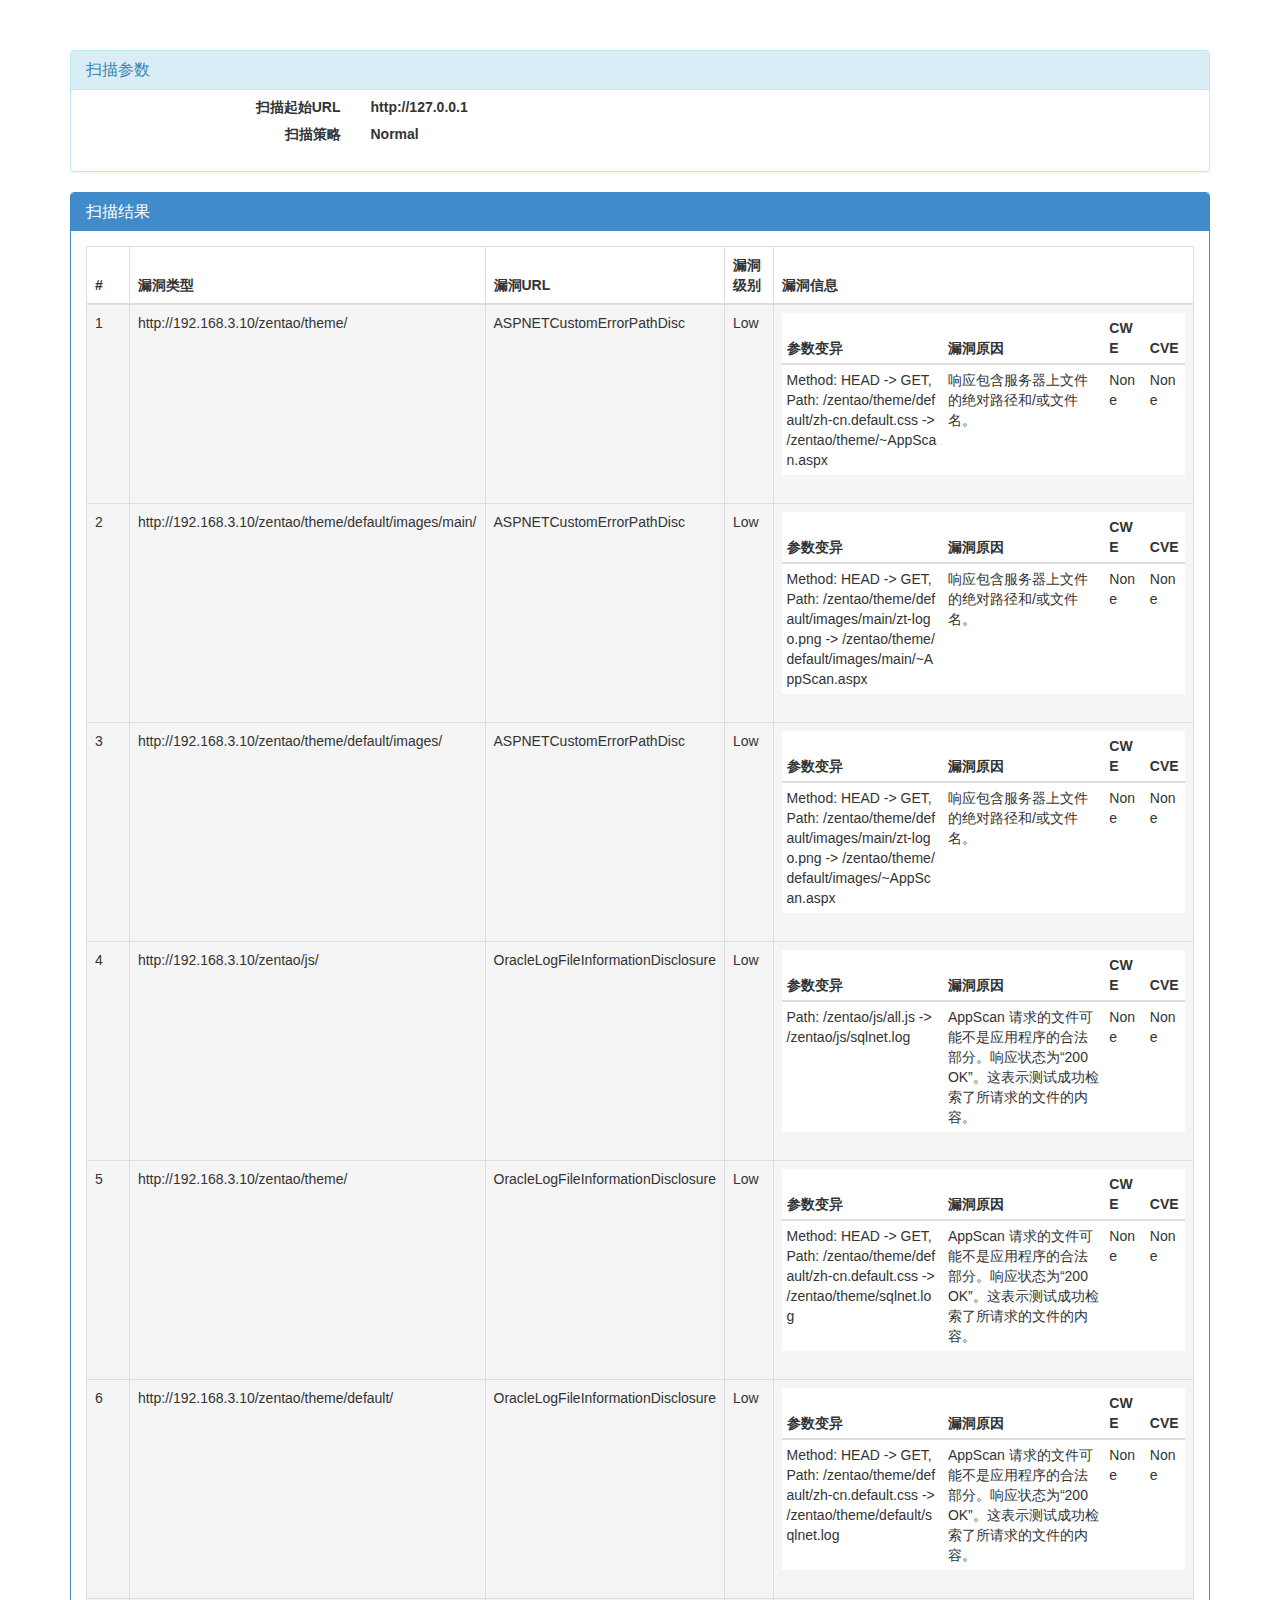
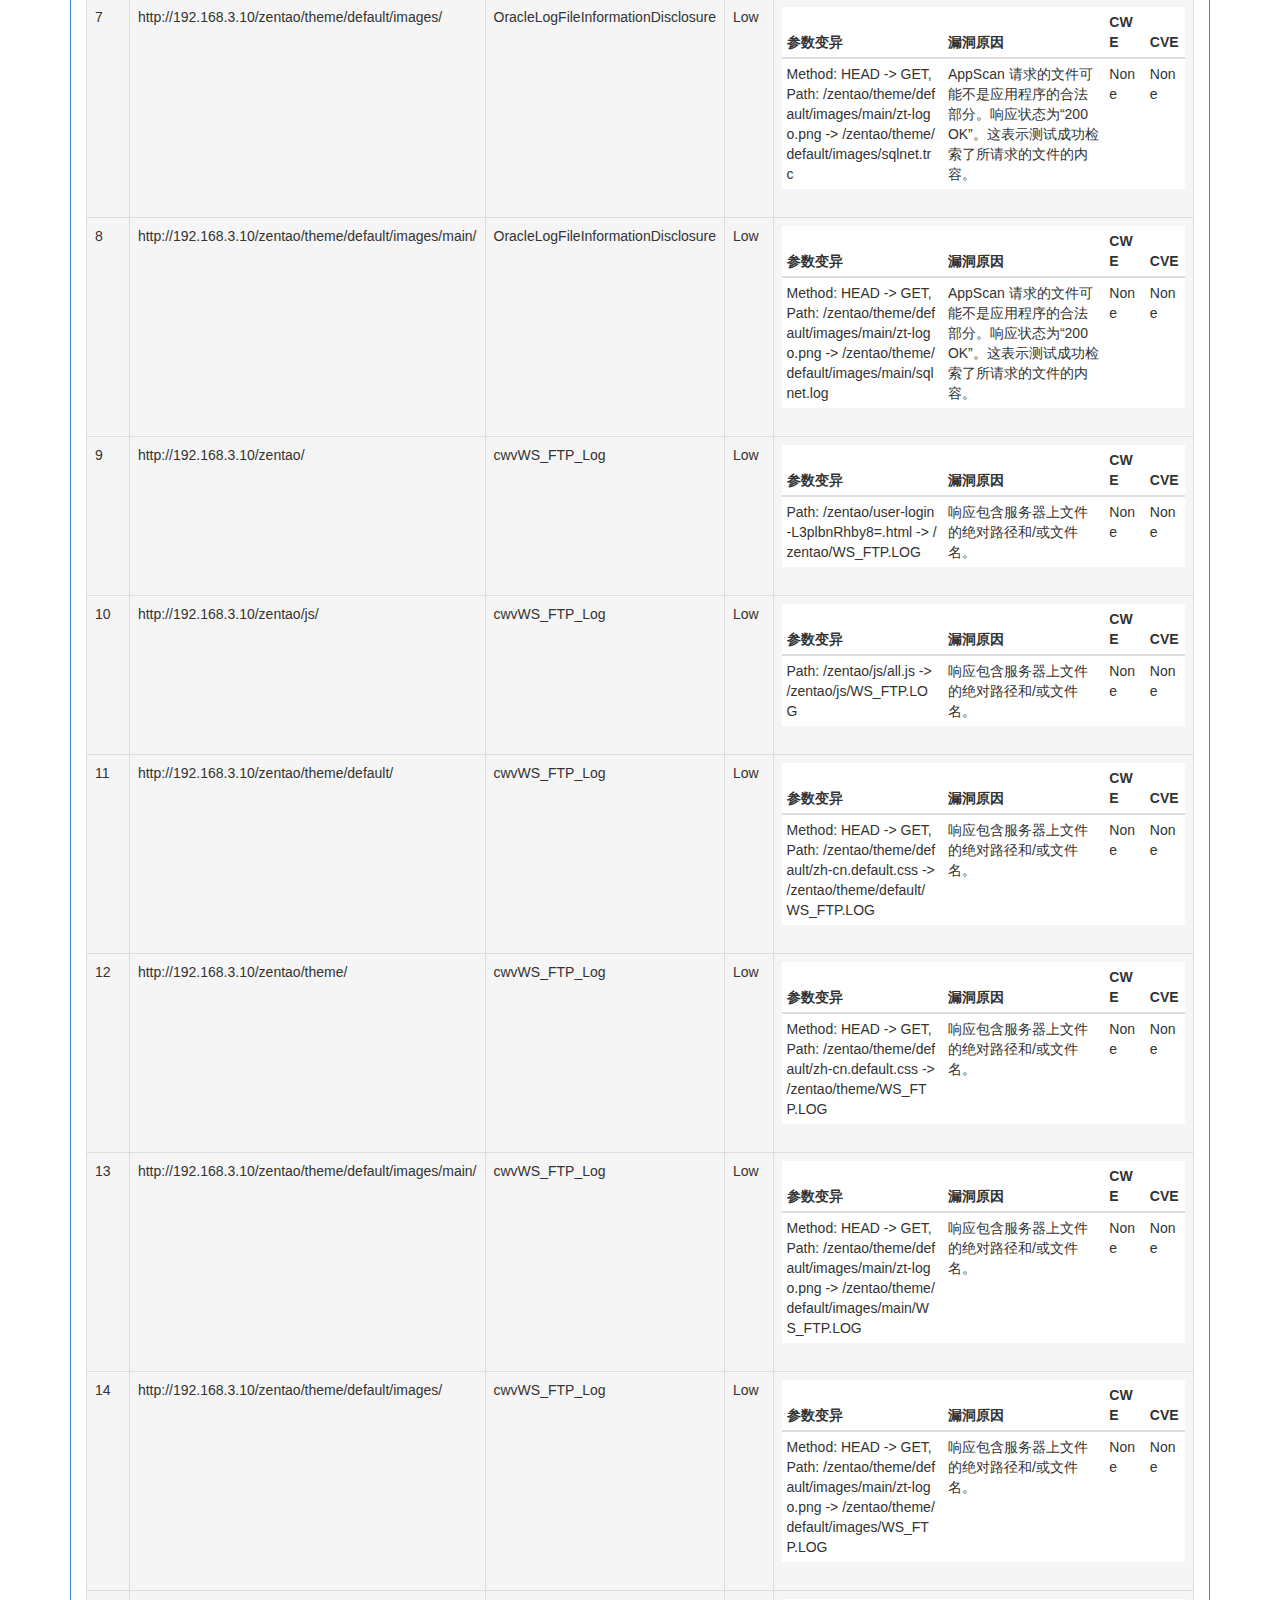
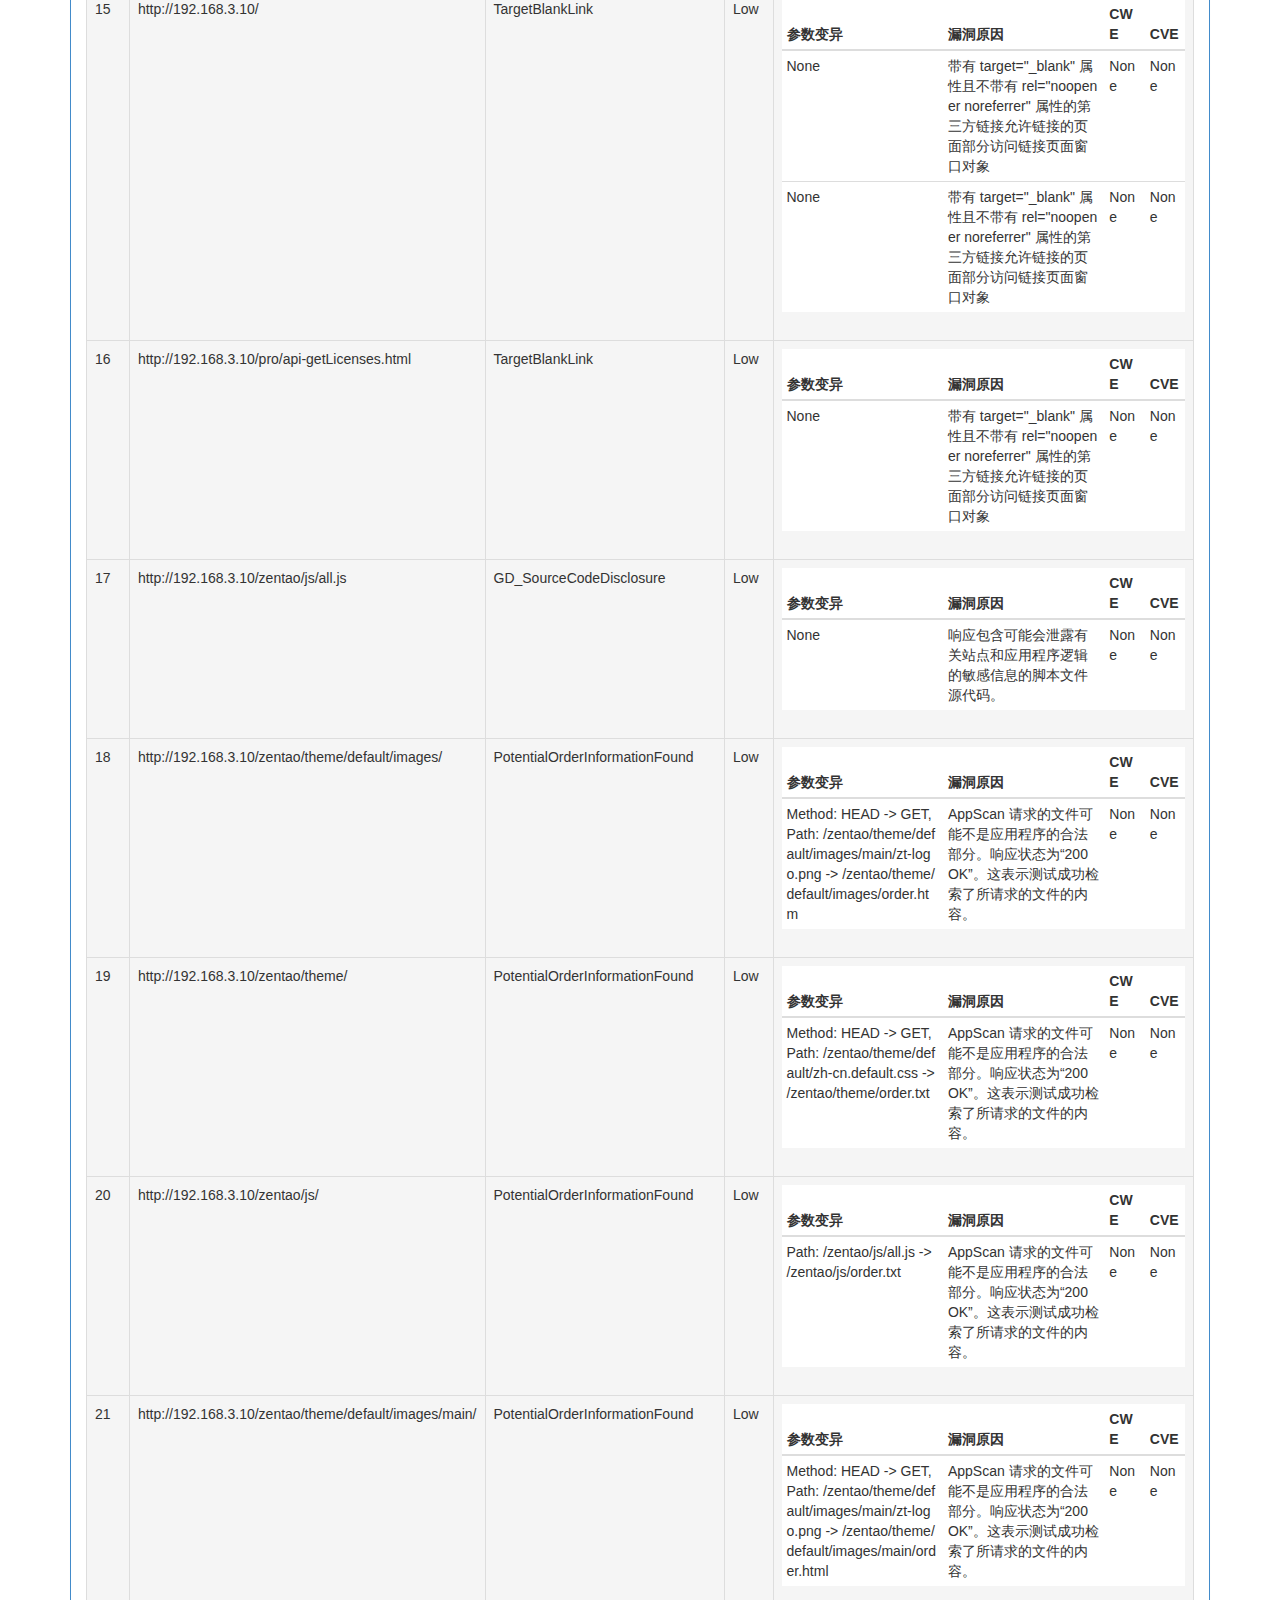
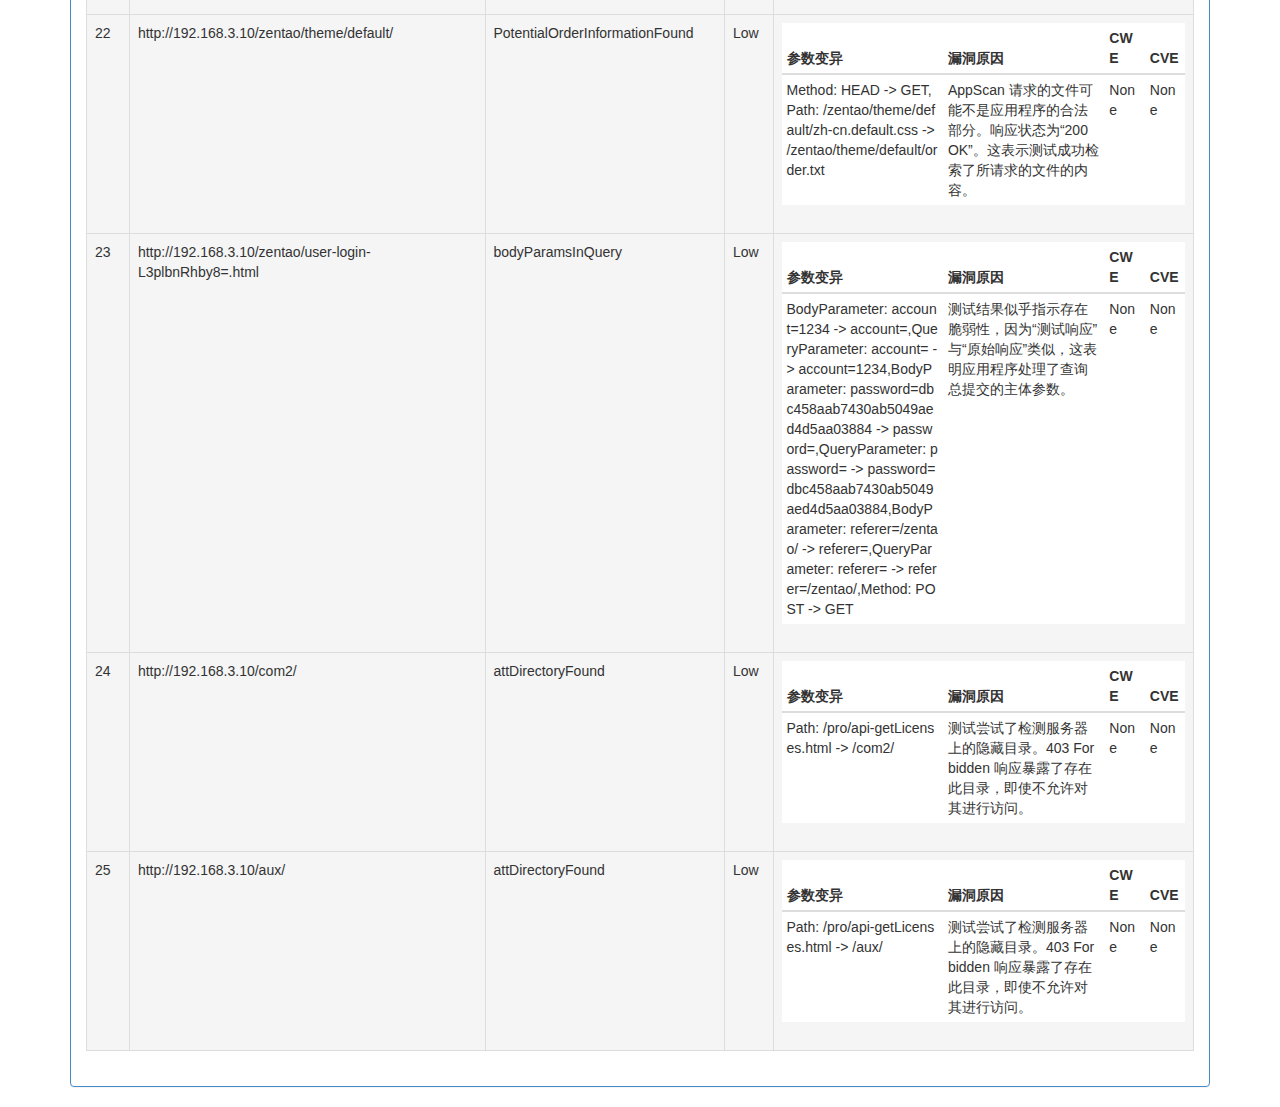
<file: report_file/report.html>
<!DOCTYPE html>
<html>
<head>
    <meta charset="utf-8" />
    <meta name="viewport" content="width=device-width, initial-scale=1.0">
    <title></title>
    <link rel="stylesheet" type="text/css" href="./css/site.css" />
    <link rel="stylesheet" type="text/css" href="./css/bootstrap.css" />
    <script src="./js/jquery-3.3.1.js"></script>
    <script src="./js/modernizr-2.6.2.js"></script>
</head>
<body>
<div class="container body-content" width="80%">
<div class="row">
    <div class="col-lg-12">
        <!-- col-lg-6 start here -->
        <div class="panel panel-info toggle panelRefresh" id="spr_6">
            <!-- Start .panel -->
            <div class="panel-heading">
                <h4 class="panel-title">扫描参数</h4>
                <div class="panel-controls panel-controls-hide" style="display: none;"><a href="#" class="panel-refresh"><i class="im-spinner6"></i></a><a href="#" class="toggle panel-minimize"><i class="im-minus"></i></a></div></div>
            <div class="panel-body"  style="margin: 0px; padding: 0px;">
                <form action="#" class="form-horizontal" >
                    <div class="form-group" style="margin: 0px; padding: 0px;" >
                        <label class="col-lg-3 control-label" >扫描起始URL</label>
                        <div class="col-lg-9">
                            <label class="control-label">http://127.0.0.1</label>
                        </div>
                    </div>
                    <div class="form-group" style="margin: 0px; padding: 0px;">
                        <label class="col-lg-3 control-label">扫描策略</label>
                        <div class="col-lg-9">
                            <label class="control-label">Normal</label>
                        </div>
                    </div>
                    <div class="form-group" style="margin: 0px; padding: 0px;">
                        <label class="col-lg-3 control-label">&nbsp;</label>
                        <div class="col-lg-9">
                            <label class="control-label">&nbsp;</label>
                        </div>
                    </div>
                </form>
            </div>
        </div>
    </div>
</div>
<div class="row">
    <div class="col-lg-12 ">
    <div class="panel panel-primary plain toggle panelClose panelRefresh" id="spr_1"  style="margin: 0px; padding: 0px;">
                                <!-- Start .panel -->
        <div class="panel-heading white-bg">
            <h4 class="panel-title">扫描结果</h4>
            <div class="panel-controls panel-controls-hide" style="display: none;">
                <a href="#" class="panel-refresh"><i class="im-spinner6"></i></a>
                <a href="#" class="toggle panel-minimize"><i class="im-minus"></i></a>
                <a href="#" class="panel-close"><i class="im-close"></i></a>
            </div>
        </div>
        <div class="panel-body">
            <div class="slimScrollDiv" style="position: relative; overflow: hidden; width: 100%; height: auto;">
                <div class="table-responsive" style="overflow: hidden; width: 100%; height: auto;">
                    <table class="table table-bordered table-hover" id="wvs_result_table" >
                        <thead>
                            <tr>
                                <th  width="5%">#</th>
                                <th class="per40" width="10%">漏洞类型</th>
                                <th class="per15"  width="10%">漏洞URL</th>
                                <th class="per15"  width="5%">漏洞级别</th>
                                <th class="per15" width="70%">漏洞信息</th>
                            </tr>
                        </thead>
                        <tbody id="wvs_result_table_body">
                        
                                <tr class="active" id='Result_ASPNETCustomErrorPathDisc_http://192.168.3.10/zentao/theme/'>
                                    <td>1</td>
                                    <td>http://192.168.3.10/zentao/theme/</td>
                                    <td>ASPNETCustomErrorPathDisc</td>
                                    <td>Low</td>
                                    <td>
                                    <table class="table table-condensed table-hover" id="vul_detail_1" style="word-break:break-all; word-wrap:break-spaces;">
                                        <thead>
                                            <tr>
                                                <th class="per40" width="40%">参数变异</th>
                                                <th class="per15" width="40%">漏洞原因</th>
                                                <th class="per15">CWE</th>
                                                <th class="per15">CVE</th>
                                            </tr>
                                        </thead>
                                        <tbody>
                                        
                                            <tr class="info">
                                                <td>Method:  HEAD -&gt; GET,Path:  /zentao/theme/default/zh-cn.default.css -&gt; /zentao/theme/~AppScan.aspx</td>
                                                <td>响应包含服务器上文件的绝对路径和/或文件名。</td>
                                                <td>None</td>
                                                <td>None</td>
                                            </tr>
                                         
                                        </tbody>
                                    </table>
                                        </td>

                                </tr>
                        
                                <tr class="active" id='Result_ASPNETCustomErrorPathDisc_http://192.168.3.10/zentao/theme/default/images/main/'>
                                    <td>2</td>
                                    <td>http://192.168.3.10/zentao/theme/default/images/main/</td>
                                    <td>ASPNETCustomErrorPathDisc</td>
                                    <td>Low</td>
                                    <td>
                                    <table class="table table-condensed table-hover" id="vul_detail_2" style="word-break:break-all; word-wrap:break-spaces;">
                                        <thead>
                                            <tr>
                                                <th class="per40" width="40%">参数变异</th>
                                                <th class="per15" width="40%">漏洞原因</th>
                                                <th class="per15">CWE</th>
                                                <th class="per15">CVE</th>
                                            </tr>
                                        </thead>
                                        <tbody>
                                        
                                            <tr class="info">
                                                <td>Method:  HEAD -&gt; GET,Path:  /zentao/theme/default/images/main/zt-logo.png -&gt; /zentao/theme/default/images/main/~AppScan.aspx</td>
                                                <td>响应包含服务器上文件的绝对路径和/或文件名。</td>
                                                <td>None</td>
                                                <td>None</td>
                                            </tr>
                                         
                                        </tbody>
                                    </table>
                                        </td>

                                </tr>
                        
                                <tr class="active" id='Result_ASPNETCustomErrorPathDisc_http://192.168.3.10/zentao/theme/default/images/'>
                                    <td>3</td>
                                    <td>http://192.168.3.10/zentao/theme/default/images/</td>
                                    <td>ASPNETCustomErrorPathDisc</td>
                                    <td>Low</td>
                                    <td>
                                    <table class="table table-condensed table-hover" id="vul_detail_3" style="word-break:break-all; word-wrap:break-spaces;">
                                        <thead>
                                            <tr>
                                                <th class="per40" width="40%">参数变异</th>
                                                <th class="per15" width="40%">漏洞原因</th>
                                                <th class="per15">CWE</th>
                                                <th class="per15">CVE</th>
                                            </tr>
                                        </thead>
                                        <tbody>
                                        
                                            <tr class="info">
                                                <td>Method:  HEAD -&gt; GET,Path:  /zentao/theme/default/images/main/zt-logo.png -&gt; /zentao/theme/default/images/~AppScan.aspx</td>
                                                <td>响应包含服务器上文件的绝对路径和/或文件名。</td>
                                                <td>None</td>
                                                <td>None</td>
                                            </tr>
                                         
                                        </tbody>
                                    </table>
                                        </td>

                                </tr>
                        
                                <tr class="active" id='Result_OracleLogFileInformationDisclosure_http://192.168.3.10/zentao/js/'>
                                    <td>4</td>
                                    <td>http://192.168.3.10/zentao/js/</td>
                                    <td>OracleLogFileInformationDisclosure</td>
                                    <td>Low</td>
                                    <td>
                                    <table class="table table-condensed table-hover" id="vul_detail_4" style="word-break:break-all; word-wrap:break-spaces;">
                                        <thead>
                                            <tr>
                                                <th class="per40" width="40%">参数变异</th>
                                                <th class="per15" width="40%">漏洞原因</th>
                                                <th class="per15">CWE</th>
                                                <th class="per15">CVE</th>
                                            </tr>
                                        </thead>
                                        <tbody>
                                        
                                            <tr class="info">
                                                <td>Path:  /zentao/js/all.js -&gt; /zentao/js/sqlnet.log</td>
                                                <td>AppScan 请求的文件可能不是应用程序的合法部分。响应状态为“200 OK”。这表示测试成功检索了所请求的文件的内容。</td>
                                                <td>None</td>
                                                <td>None</td>
                                            </tr>
                                         
                                        </tbody>
                                    </table>
                                        </td>

                                </tr>
                        
                                <tr class="active" id='Result_OracleLogFileInformationDisclosure_http://192.168.3.10/zentao/theme/'>
                                    <td>5</td>
                                    <td>http://192.168.3.10/zentao/theme/</td>
                                    <td>OracleLogFileInformationDisclosure</td>
                                    <td>Low</td>
                                    <td>
                                    <table class="table table-condensed table-hover" id="vul_detail_5" style="word-break:break-all; word-wrap:break-spaces;">
                                        <thead>
                                            <tr>
                                                <th class="per40" width="40%">参数变异</th>
                                                <th class="per15" width="40%">漏洞原因</th>
                                                <th class="per15">CWE</th>
                                                <th class="per15">CVE</th>
                                            </tr>
                                        </thead>
                                        <tbody>
                                        
                                            <tr class="info">
                                                <td>Method:  HEAD -&gt; GET,Path:  /zentao/theme/default/zh-cn.default.css -&gt; /zentao/theme/sqlnet.log</td>
                                                <td>AppScan 请求的文件可能不是应用程序的合法部分。响应状态为“200 OK”。这表示测试成功检索了所请求的文件的内容。</td>
                                                <td>None</td>
                                                <td>None</td>
                                            </tr>
                                         
                                        </tbody>
                                    </table>
                                        </td>

                                </tr>
                        
                                <tr class="active" id='Result_OracleLogFileInformationDisclosure_http://192.168.3.10/zentao/theme/default/'>
                                    <td>6</td>
                                    <td>http://192.168.3.10/zentao/theme/default/</td>
                                    <td>OracleLogFileInformationDisclosure</td>
                                    <td>Low</td>
                                    <td>
                                    <table class="table table-condensed table-hover" id="vul_detail_6" style="word-break:break-all; word-wrap:break-spaces;">
                                        <thead>
                                            <tr>
                                                <th class="per40" width="40%">参数变异</th>
                                                <th class="per15" width="40%">漏洞原因</th>
                                                <th class="per15">CWE</th>
                                                <th class="per15">CVE</th>
                                            </tr>
                                        </thead>
                                        <tbody>
                                        
                                            <tr class="info">
                                                <td>Method:  HEAD -&gt; GET,Path:  /zentao/theme/default/zh-cn.default.css -&gt; /zentao/theme/default/sqlnet.log</td>
                                                <td>AppScan 请求的文件可能不是应用程序的合法部分。响应状态为“200 OK”。这表示测试成功检索了所请求的文件的内容。</td>
                                                <td>None</td>
                                                <td>None</td>
                                            </tr>
                                         
                                        </tbody>
                                    </table>
                                        </td>

                                </tr>
                        
                                <tr class="active" id='Result_OracleLogFileInformationDisclosure_http://192.168.3.10/zentao/theme/default/images/'>
                                    <td>7</td>
                                    <td>http://192.168.3.10/zentao/theme/default/images/</td>
                                    <td>OracleLogFileInformationDisclosure</td>
                                    <td>Low</td>
                                    <td>
                                    <table class="table table-condensed table-hover" id="vul_detail_7" style="word-break:break-all; word-wrap:break-spaces;">
                                        <thead>
                                            <tr>
                                                <th class="per40" width="40%">参数变异</th>
                                                <th class="per15" width="40%">漏洞原因</th>
                                                <th class="per15">CWE</th>
                                                <th class="per15">CVE</th>
                                            </tr>
                                        </thead>
                                        <tbody>
                                        
                                            <tr class="info">
                                                <td>Method:  HEAD -&gt; GET,Path:  /zentao/theme/default/images/main/zt-logo.png -&gt; /zentao/theme/default/images/sqlnet.trc</td>
                                                <td>AppScan 请求的文件可能不是应用程序的合法部分。响应状态为“200 OK”。这表示测试成功检索了所请求的文件的内容。</td>
                                                <td>None</td>
                                                <td>None</td>
                                            </tr>
                                         
                                        </tbody>
                                    </table>
                                        </td>

                                </tr>
                        
                                <tr class="active" id='Result_OracleLogFileInformationDisclosure_http://192.168.3.10/zentao/theme/default/images/main/'>
                                    <td>8</td>
                                    <td>http://192.168.3.10/zentao/theme/default/images/main/</td>
                                    <td>OracleLogFileInformationDisclosure</td>
                                    <td>Low</td>
                                    <td>
                                    <table class="table table-condensed table-hover" id="vul_detail_8" style="word-break:break-all; word-wrap:break-spaces;">
                                        <thead>
                                            <tr>
                                                <th class="per40" width="40%">参数变异</th>
                                                <th class="per15" width="40%">漏洞原因</th>
                                                <th class="per15">CWE</th>
                                                <th class="per15">CVE</th>
                                            </tr>
                                        </thead>
                                        <tbody>
                                        
                                            <tr class="info">
                                                <td>Method:  HEAD -&gt; GET,Path:  /zentao/theme/default/images/main/zt-logo.png -&gt; /zentao/theme/default/images/main/sqlnet.log</td>
                                                <td>AppScan 请求的文件可能不是应用程序的合法部分。响应状态为“200 OK”。这表示测试成功检索了所请求的文件的内容。</td>
                                                <td>None</td>
                                                <td>None</td>
                                            </tr>
                                         
                                        </tbody>
                                    </table>
                                        </td>

                                </tr>
                        
                                <tr class="active" id='Result_cwvWS_FTP_Log_http://192.168.3.10/zentao/'>
                                    <td>9</td>
                                    <td>http://192.168.3.10/zentao/</td>
                                    <td>cwvWS_FTP_Log</td>
                                    <td>Low</td>
                                    <td>
                                    <table class="table table-condensed table-hover" id="vul_detail_9" style="word-break:break-all; word-wrap:break-spaces;">
                                        <thead>
                                            <tr>
                                                <th class="per40" width="40%">参数变异</th>
                                                <th class="per15" width="40%">漏洞原因</th>
                                                <th class="per15">CWE</th>
                                                <th class="per15">CVE</th>
                                            </tr>
                                        </thead>
                                        <tbody>
                                        
                                            <tr class="info">
                                                <td>Path:  /zentao/user-login-L3plbnRhby8=.html -&gt; /zentao/WS_FTP.LOG</td>
                                                <td>响应包含服务器上文件的绝对路径和/或文件名。</td>
                                                <td>None</td>
                                                <td>None</td>
                                            </tr>
                                         
                                        </tbody>
                                    </table>
                                        </td>

                                </tr>
                        
                                <tr class="active" id='Result_cwvWS_FTP_Log_http://192.168.3.10/zentao/js/'>
                                    <td>10</td>
                                    <td>http://192.168.3.10/zentao/js/</td>
                                    <td>cwvWS_FTP_Log</td>
                                    <td>Low</td>
                                    <td>
                                    <table class="table table-condensed table-hover" id="vul_detail_10" style="word-break:break-all; word-wrap:break-spaces;">
                                        <thead>
                                            <tr>
                                                <th class="per40" width="40%">参数变异</th>
                                                <th class="per15" width="40%">漏洞原因</th>
                                                <th class="per15">CWE</th>
                                                <th class="per15">CVE</th>
                                            </tr>
                                        </thead>
                                        <tbody>
                                        
                                            <tr class="info">
                                                <td>Path:  /zentao/js/all.js -&gt; /zentao/js/WS_FTP.LOG</td>
                                                <td>响应包含服务器上文件的绝对路径和/或文件名。</td>
                                                <td>None</td>
                                                <td>None</td>
                                            </tr>
                                         
                                        </tbody>
                                    </table>
                                        </td>

                                </tr>
                        
                                <tr class="active" id='Result_cwvWS_FTP_Log_http://192.168.3.10/zentao/theme/default/'>
                                    <td>11</td>
                                    <td>http://192.168.3.10/zentao/theme/default/</td>
                                    <td>cwvWS_FTP_Log</td>
                                    <td>Low</td>
                                    <td>
                                    <table class="table table-condensed table-hover" id="vul_detail_11" style="word-break:break-all; word-wrap:break-spaces;">
                                        <thead>
                                            <tr>
                                                <th class="per40" width="40%">参数变异</th>
                                                <th class="per15" width="40%">漏洞原因</th>
                                                <th class="per15">CWE</th>
                                                <th class="per15">CVE</th>
                                            </tr>
                                        </thead>
                                        <tbody>
                                        
                                            <tr class="info">
                                                <td>Method:  HEAD -&gt; GET,Path:  /zentao/theme/default/zh-cn.default.css -&gt; /zentao/theme/default/WS_FTP.LOG</td>
                                                <td>响应包含服务器上文件的绝对路径和/或文件名。</td>
                                                <td>None</td>
                                                <td>None</td>
                                            </tr>
                                         
                                        </tbody>
                                    </table>
                                        </td>

                                </tr>
                        
                                <tr class="active" id='Result_cwvWS_FTP_Log_http://192.168.3.10/zentao/theme/'>
                                    <td>12</td>
                                    <td>http://192.168.3.10/zentao/theme/</td>
                                    <td>cwvWS_FTP_Log</td>
                                    <td>Low</td>
                                    <td>
                                    <table class="table table-condensed table-hover" id="vul_detail_12" style="word-break:break-all; word-wrap:break-spaces;">
                                        <thead>
                                            <tr>
                                                <th class="per40" width="40%">参数变异</th>
                                                <th class="per15" width="40%">漏洞原因</th>
                                                <th class="per15">CWE</th>
                                                <th class="per15">CVE</th>
                                            </tr>
                                        </thead>
                                        <tbody>
                                        
                                            <tr class="info">
                                                <td>Method:  HEAD -&gt; GET,Path:  /zentao/theme/default/zh-cn.default.css -&gt; /zentao/theme/WS_FTP.LOG</td>
                                                <td>响应包含服务器上文件的绝对路径和/或文件名。</td>
                                                <td>None</td>
                                                <td>None</td>
                                            </tr>
                                         
                                        </tbody>
                                    </table>
                                        </td>

                                </tr>
                        
                                <tr class="active" id='Result_cwvWS_FTP_Log_http://192.168.3.10/zentao/theme/default/images/main/'>
                                    <td>13</td>
                                    <td>http://192.168.3.10/zentao/theme/default/images/main/</td>
                                    <td>cwvWS_FTP_Log</td>
                                    <td>Low</td>
                                    <td>
                                    <table class="table table-condensed table-hover" id="vul_detail_13" style="word-break:break-all; word-wrap:break-spaces;">
                                        <thead>
                                            <tr>
                                                <th class="per40" width="40%">参数变异</th>
                                                <th class="per15" width="40%">漏洞原因</th>
                                                <th class="per15">CWE</th>
                                                <th class="per15">CVE</th>
                                            </tr>
                                        </thead>
                                        <tbody>
                                        
                                            <tr class="info">
                                                <td>Method:  HEAD -&gt; GET,Path:  /zentao/theme/default/images/main/zt-logo.png -&gt; /zentao/theme/default/images/main/WS_FTP.LOG</td>
                                                <td>响应包含服务器上文件的绝对路径和/或文件名。</td>
                                                <td>None</td>
                                                <td>None</td>
                                            </tr>
                                         
                                        </tbody>
                                    </table>
                                        </td>

                                </tr>
                        
                                <tr class="active" id='Result_cwvWS_FTP_Log_http://192.168.3.10/zentao/theme/default/images/'>
                                    <td>14</td>
                                    <td>http://192.168.3.10/zentao/theme/default/images/</td>
                                    <td>cwvWS_FTP_Log</td>
                                    <td>Low</td>
                                    <td>
                                    <table class="table table-condensed table-hover" id="vul_detail_14" style="word-break:break-all; word-wrap:break-spaces;">
                                        <thead>
                                            <tr>
                                                <th class="per40" width="40%">参数变异</th>
                                                <th class="per15" width="40%">漏洞原因</th>
                                                <th class="per15">CWE</th>
                                                <th class="per15">CVE</th>
                                            </tr>
                                        </thead>
                                        <tbody>
                                        
                                            <tr class="info">
                                                <td>Method:  HEAD -&gt; GET,Path:  /zentao/theme/default/images/main/zt-logo.png -&gt; /zentao/theme/default/images/WS_FTP.LOG</td>
                                                <td>响应包含服务器上文件的绝对路径和/或文件名。</td>
                                                <td>None</td>
                                                <td>None</td>
                                            </tr>
                                         
                                        </tbody>
                                    </table>
                                        </td>

                                </tr>
                        
                                <tr class="active" id='Result_TargetBlankLink_http://192.168.3.10/'>
                                    <td>15</td>
                                    <td>http://192.168.3.10/</td>
                                    <td>TargetBlankLink</td>
                                    <td>Low</td>
                                    <td>
                                    <table class="table table-condensed table-hover" id="vul_detail_15" style="word-break:break-all; word-wrap:break-spaces;">
                                        <thead>
                                            <tr>
                                                <th class="per40" width="40%">参数变异</th>
                                                <th class="per15" width="40%">漏洞原因</th>
                                                <th class="per15">CWE</th>
                                                <th class="per15">CVE</th>
                                            </tr>
                                        </thead>
                                        <tbody>
                                        
                                            <tr class="info">
                                                <td>None</td>
                                                <td>带有 target=&#34;_blank&#34; 属性且不带有 rel=&#34;noopener noreferrer&#34; 属性的第三方链接允许链接的页面部分访问链接页面窗口对象</td>
                                                <td>None</td>
                                                <td>None</td>
                                            </tr>
                                         
                                            <tr class="info">
                                                <td>None</td>
                                                <td>带有 target=&#34;_blank&#34; 属性且不带有 rel=&#34;noopener noreferrer&#34; 属性的第三方链接允许链接的页面部分访问链接页面窗口对象</td>
                                                <td>None</td>
                                                <td>None</td>
                                            </tr>
                                         
                                        </tbody>
                                    </table>
                                        </td>

                                </tr>
                        
                                <tr class="active" id='Result_TargetBlankLink_http://192.168.3.10/pro/api-getLicenses.html'>
                                    <td>16</td>
                                    <td>http://192.168.3.10/pro/api-getLicenses.html</td>
                                    <td>TargetBlankLink</td>
                                    <td>Low</td>
                                    <td>
                                    <table class="table table-condensed table-hover" id="vul_detail_16" style="word-break:break-all; word-wrap:break-spaces;">
                                        <thead>
                                            <tr>
                                                <th class="per40" width="40%">参数变异</th>
                                                <th class="per15" width="40%">漏洞原因</th>
                                                <th class="per15">CWE</th>
                                                <th class="per15">CVE</th>
                                            </tr>
                                        </thead>
                                        <tbody>
                                        
                                            <tr class="info">
                                                <td>None</td>
                                                <td>带有 target=&#34;_blank&#34; 属性且不带有 rel=&#34;noopener noreferrer&#34; 属性的第三方链接允许链接的页面部分访问链接页面窗口对象</td>
                                                <td>None</td>
                                                <td>None</td>
                                            </tr>
                                         
                                        </tbody>
                                    </table>
                                        </td>

                                </tr>
                        
                                <tr class="active" id='Result_GD_SourceCodeDisclosure_http://192.168.3.10/zentao/js/all.js'>
                                    <td>17</td>
                                    <td>http://192.168.3.10/zentao/js/all.js</td>
                                    <td>GD_SourceCodeDisclosure</td>
                                    <td>Low</td>
                                    <td>
                                    <table class="table table-condensed table-hover" id="vul_detail_17" style="word-break:break-all; word-wrap:break-spaces;">
                                        <thead>
                                            <tr>
                                                <th class="per40" width="40%">参数变异</th>
                                                <th class="per15" width="40%">漏洞原因</th>
                                                <th class="per15">CWE</th>
                                                <th class="per15">CVE</th>
                                            </tr>
                                        </thead>
                                        <tbody>
                                        
                                            <tr class="info">
                                                <td>None</td>
                                                <td>响应包含可能会泄露有关站点和应用程序逻辑的敏感信息的脚本文件源代码。</td>
                                                <td>None</td>
                                                <td>None</td>
                                            </tr>
                                         
                                        </tbody>
                                    </table>
                                        </td>

                                </tr>
                        
                                <tr class="active" id='Result_PotentialOrderInformationFound_http://192.168.3.10/zentao/theme/default/images/'>
                                    <td>18</td>
                                    <td>http://192.168.3.10/zentao/theme/default/images/</td>
                                    <td>PotentialOrderInformationFound</td>
                                    <td>Low</td>
                                    <td>
                                    <table class="table table-condensed table-hover" id="vul_detail_18" style="word-break:break-all; word-wrap:break-spaces;">
                                        <thead>
                                            <tr>
                                                <th class="per40" width="40%">参数变异</th>
                                                <th class="per15" width="40%">漏洞原因</th>
                                                <th class="per15">CWE</th>
                                                <th class="per15">CVE</th>
                                            </tr>
                                        </thead>
                                        <tbody>
                                        
                                            <tr class="info">
                                                <td>Method:  HEAD -&gt; GET,Path:  /zentao/theme/default/images/main/zt-logo.png -&gt; /zentao/theme/default/images/order.htm</td>
                                                <td>AppScan 请求的文件可能不是应用程序的合法部分。响应状态为“200 OK”。这表示测试成功检索了所请求的文件的内容。</td>
                                                <td>None</td>
                                                <td>None</td>
                                            </tr>
                                         
                                        </tbody>
                                    </table>
                                        </td>

                                </tr>
                        
                                <tr class="active" id='Result_PotentialOrderInformationFound_http://192.168.3.10/zentao/theme/'>
                                    <td>19</td>
                                    <td>http://192.168.3.10/zentao/theme/</td>
                                    <td>PotentialOrderInformationFound</td>
                                    <td>Low</td>
                                    <td>
                                    <table class="table table-condensed table-hover" id="vul_detail_19" style="word-break:break-all; word-wrap:break-spaces;">
                                        <thead>
                                            <tr>
                                                <th class="per40" width="40%">参数变异</th>
                                                <th class="per15" width="40%">漏洞原因</th>
                                                <th class="per15">CWE</th>
                                                <th class="per15">CVE</th>
                                            </tr>
                                        </thead>
                                        <tbody>
                                        
                                            <tr class="info">
                                                <td>Method:  HEAD -&gt; GET,Path:  /zentao/theme/default/zh-cn.default.css -&gt; /zentao/theme/order.txt</td>
                                                <td>AppScan 请求的文件可能不是应用程序的合法部分。响应状态为“200 OK”。这表示测试成功检索了所请求的文件的内容。</td>
                                                <td>None</td>
                                                <td>None</td>
                                            </tr>
                                         
                                        </tbody>
                                    </table>
                                        </td>

                                </tr>
                        
                                <tr class="active" id='Result_PotentialOrderInformationFound_http://192.168.3.10/zentao/js/'>
                                    <td>20</td>
                                    <td>http://192.168.3.10/zentao/js/</td>
                                    <td>PotentialOrderInformationFound</td>
                                    <td>Low</td>
                                    <td>
                                    <table class="table table-condensed table-hover" id="vul_detail_20" style="word-break:break-all; word-wrap:break-spaces;">
                                        <thead>
                                            <tr>
                                                <th class="per40" width="40%">参数变异</th>
                                                <th class="per15" width="40%">漏洞原因</th>
                                                <th class="per15">CWE</th>
                                                <th class="per15">CVE</th>
                                            </tr>
                                        </thead>
                                        <tbody>
                                        
                                            <tr class="info">
                                                <td>Path:  /zentao/js/all.js -&gt; /zentao/js/order.txt</td>
                                                <td>AppScan 请求的文件可能不是应用程序的合法部分。响应状态为“200 OK”。这表示测试成功检索了所请求的文件的内容。</td>
                                                <td>None</td>
                                                <td>None</td>
                                            </tr>
                                         
                                        </tbody>
                                    </table>
                                        </td>

                                </tr>
                        
                                <tr class="active" id='Result_PotentialOrderInformationFound_http://192.168.3.10/zentao/theme/default/images/main/'>
                                    <td>21</td>
                                    <td>http://192.168.3.10/zentao/theme/default/images/main/</td>
                                    <td>PotentialOrderInformationFound</td>
                                    <td>Low</td>
                                    <td>
                                    <table class="table table-condensed table-hover" id="vul_detail_21" style="word-break:break-all; word-wrap:break-spaces;">
                                        <thead>
                                            <tr>
                                                <th class="per40" width="40%">参数变异</th>
                                                <th class="per15" width="40%">漏洞原因</th>
                                                <th class="per15">CWE</th>
                                                <th class="per15">CVE</th>
                                            </tr>
                                        </thead>
                                        <tbody>
                                        
                                            <tr class="info">
                                                <td>Method:  HEAD -&gt; GET,Path:  /zentao/theme/default/images/main/zt-logo.png -&gt; /zentao/theme/default/images/main/order.html</td>
                                                <td>AppScan 请求的文件可能不是应用程序的合法部分。响应状态为“200 OK”。这表示测试成功检索了所请求的文件的内容。</td>
                                                <td>None</td>
                                                <td>None</td>
                                            </tr>
                                         
                                        </tbody>
                                    </table>
                                        </td>

                                </tr>
                        
                                <tr class="active" id='Result_PotentialOrderInformationFound_http://192.168.3.10/zentao/theme/default/'>
                                    <td>22</td>
                                    <td>http://192.168.3.10/zentao/theme/default/</td>
                                    <td>PotentialOrderInformationFound</td>
                                    <td>Low</td>
                                    <td>
                                    <table class="table table-condensed table-hover" id="vul_detail_22" style="word-break:break-all; word-wrap:break-spaces;">
                                        <thead>
                                            <tr>
                                                <th class="per40" width="40%">参数变异</th>
                                                <th class="per15" width="40%">漏洞原因</th>
                                                <th class="per15">CWE</th>
                                                <th class="per15">CVE</th>
                                            </tr>
                                        </thead>
                                        <tbody>
                                        
                                            <tr class="info">
                                                <td>Method:  HEAD -&gt; GET,Path:  /zentao/theme/default/zh-cn.default.css -&gt; /zentao/theme/default/order.txt</td>
                                                <td>AppScan 请求的文件可能不是应用程序的合法部分。响应状态为“200 OK”。这表示测试成功检索了所请求的文件的内容。</td>
                                                <td>None</td>
                                                <td>None</td>
                                            </tr>
                                         
                                        </tbody>
                                    </table>
                                        </td>

                                </tr>
                        
                                <tr class="active" id='Result_bodyParamsInQuery_http://192.168.3.10/zentao/user-login-L3plbnRhby8=.html'>
                                    <td>23</td>
                                    <td>http://192.168.3.10/zentao/user-login-L3plbnRhby8=.html</td>
                                    <td>bodyParamsInQuery</td>
                                    <td>Low</td>
                                    <td>
                                    <table class="table table-condensed table-hover" id="vul_detail_23" style="word-break:break-all; word-wrap:break-spaces;">
                                        <thead>
                                            <tr>
                                                <th class="per40" width="40%">参数变异</th>
                                                <th class="per15" width="40%">漏洞原因</th>
                                                <th class="per15">CWE</th>
                                                <th class="per15">CVE</th>
                                            </tr>
                                        </thead>
                                        <tbody>
                                        
                                            <tr class="info">
                                                <td>BodyParameter:  account=1234 -&gt; account=,QueryParameter:  account= -&gt; account=1234,BodyParameter:  password=dbc458aab7430ab5049aed4d5aa03884 -&gt; password=,QueryParameter:  password= -&gt; password=dbc458aab7430ab5049aed4d5aa03884,BodyParameter:  referer=/zentao/ -&gt; referer=,QueryParameter:  referer= -&gt; referer=/zentao/,Method:  POST -&gt; GET</td>
                                                <td>测试结果似乎指示存在脆弱性，因为“测试响应”与“原始响应”类似，这表明应用程序处理了查询总提交的主体参数。</td>
                                                <td>None</td>
                                                <td>None</td>
                                            </tr>
                                         
                                        </tbody>
                                    </table>
                                        </td>

                                </tr>
                        
                                <tr class="active" id='Result_attDirectoryFound_http://192.168.3.10/com2/'>
                                    <td>24</td>
                                    <td>http://192.168.3.10/com2/</td>
                                    <td>attDirectoryFound</td>
                                    <td>Low</td>
                                    <td>
                                    <table class="table table-condensed table-hover" id="vul_detail_24" style="word-break:break-all; word-wrap:break-spaces;">
                                        <thead>
                                            <tr>
                                                <th class="per40" width="40%">参数变异</th>
                                                <th class="per15" width="40%">漏洞原因</th>
                                                <th class="per15">CWE</th>
                                                <th class="per15">CVE</th>
                                            </tr>
                                        </thead>
                                        <tbody>
                                        
                                            <tr class="info">
                                                <td>Path:  /pro/api-getLicenses.html -&gt; /com2/</td>
                                                <td>测试尝试了检测服务器上的隐藏目录。403 Forbidden 响应暴露了存在此目录，即使不允许对其进行访问。</td>
                                                <td>None</td>
                                                <td>None</td>
                                            </tr>
                                         
                                        </tbody>
                                    </table>
                                        </td>

                                </tr>
                        
                                <tr class="active" id='Result_attDirectoryFound_http://192.168.3.10/aux/'>
                                    <td>25</td>
                                    <td>http://192.168.3.10/aux/</td>
                                    <td>attDirectoryFound</td>
                                    <td>Low</td>
                                    <td>
                                    <table class="table table-condensed table-hover" id="vul_detail_25" style="word-break:break-all; word-wrap:break-spaces;">
                                        <thead>
                                            <tr>
                                                <th class="per40" width="40%">参数变异</th>
                                                <th class="per15" width="40%">漏洞原因</th>
                                                <th class="per15">CWE</th>
                                                <th class="per15">CVE</th>
                                            </tr>
                                        </thead>
                                        <tbody>
                                        
                                            <tr class="info">
                                                <td>Path:  /pro/api-getLicenses.html -&gt; /aux/</td>
                                                <td>测试尝试了检测服务器上的隐藏目录。403 Forbidden 响应暴露了存在此目录，即使不允许对其进行访问。</td>
                                                <td>None</td>
                                                <td>None</td>
                                            </tr>
                                         
                                        </tbody>
                                    </table>
                                        </td>

                                </tr>
                        
                        </tbody>
                    </table>
                </div>
            </div>
        </div>
    </div>
</div>
</div>
</div>
</body>
</html>
</file>
<file: report_file/css/site.css>
﻿body {
    padding-top: 50px;
    padding-bottom: 20px;
}

/* Set padding to keep content from hitting the edges */
.body-content {
    padding-left: 15px;
    padding-right: 15px;
}

/* Set width on the form input elements since they're 100% wide by default */
input,
select,
textarea {
    max-width: 540px;
}

/* styles for validation helpers */
.field-validation-error {
    color: #b94a48;
}

.field-validation-valid {
    display: none;
}

input.input-validation-error {
    border: 1px solid #b94a48;
}

input[type="checkbox"].input-validation-error {
    border: 0 none;
}

.validation-summary-errors {
    color: #b94a48;
}

.validation-summary-valid {
    display: none;
}
.panel-heading{
    background-color: #3071a9;
}
.table tbody tr td{
            vertical-align: middle;
        }
</file>
